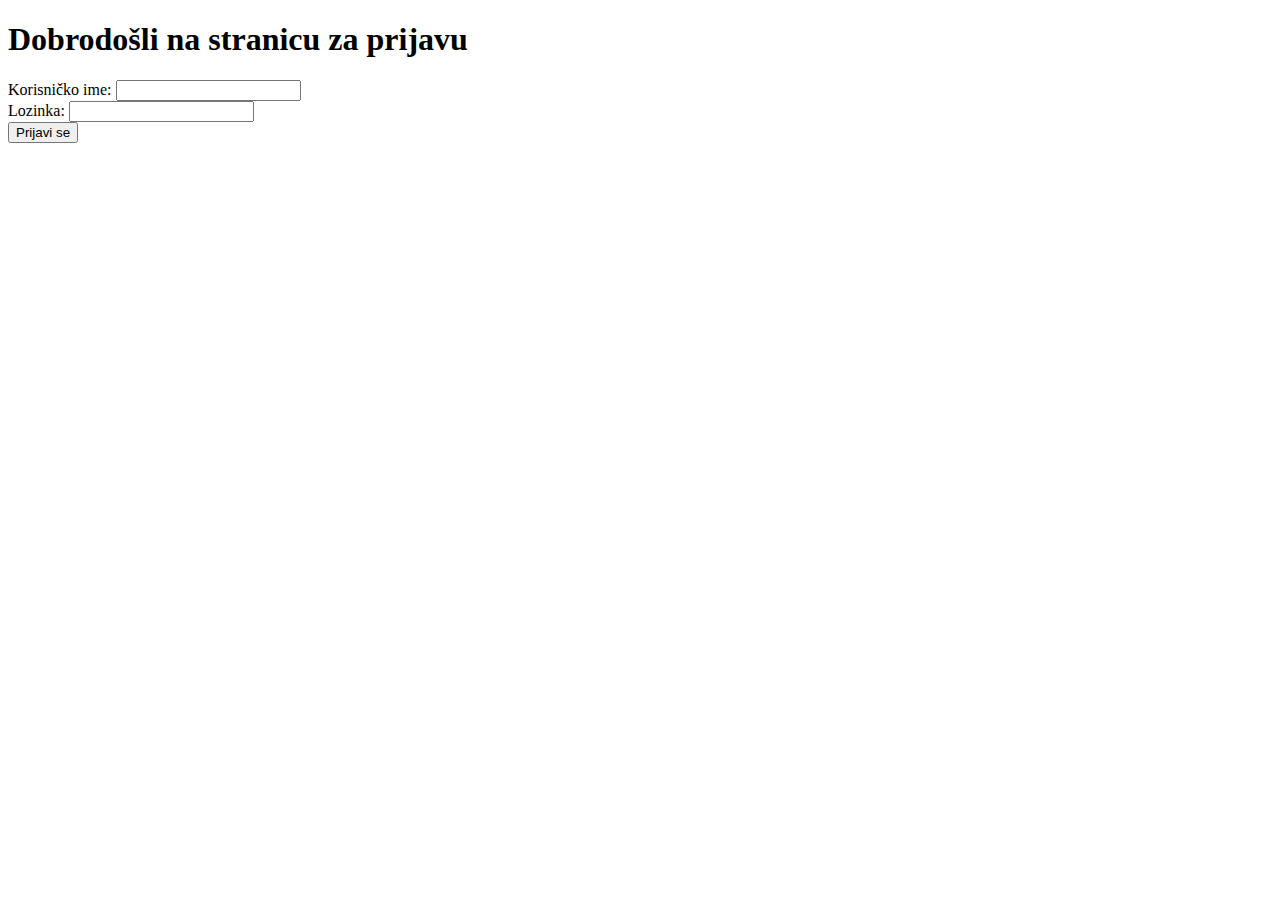
<file: index.html/index.html>
<!DOCTYPE html>
<html lang="hr">
<head>
  <meta charset="UTF-8">
  <title>Stranica za prijavu</title>
</head>
<body>
  <h1>Dobrodošli na stranicu za prijavu</h1>

  <form id="login-form" action="next-page.html" method="post">
    <label for="username">Korisničko ime:</label>
    <input type="text" id="username" name="username"><br>

    <label for="password">Lozinka:</label>
    <input type="password" id="password" name="password"><br>

    <input type="submit" value="Prijavi se">
  </form>

  <script>
    document.getElementById("login-form").addEventListener("submit", function(event) {
      event.preventDefault(); // spriječava podnošenje obrasca

      // provjera korisničkog imena i lozinke
      var username = document.getElementById("username").value;
      var password = document.getElementById("password").value;
      if (username === "admin" && password === "ognjen123") {
        // ako su korisničko ime i lozinka točni, preusmjeri korisnika na sljedeću stranicu
        window.location.href = this.action;
      } else {
        // inače, prikaži poruku o grešci
        alert("Pogrešno korisničko ime ili lozinka.");
      }
    });
  </script>
</body>
</html>
</file>
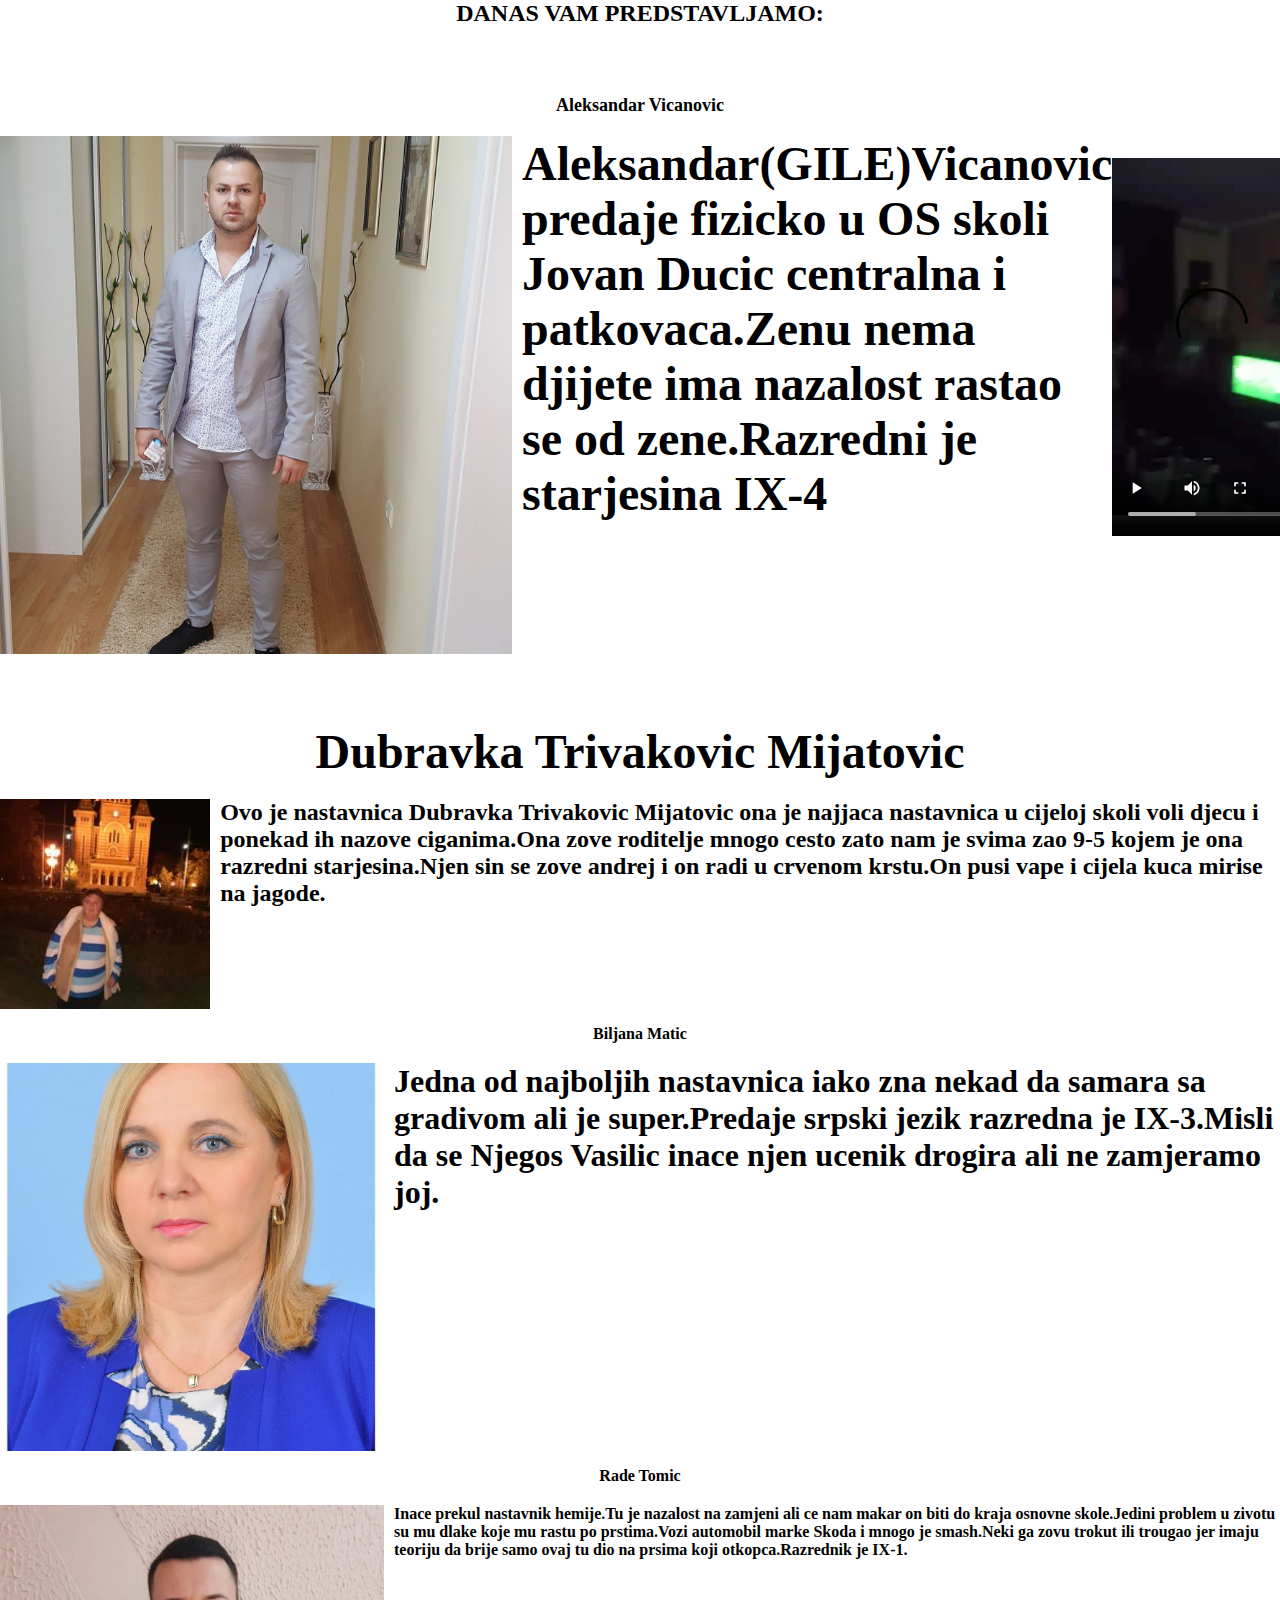
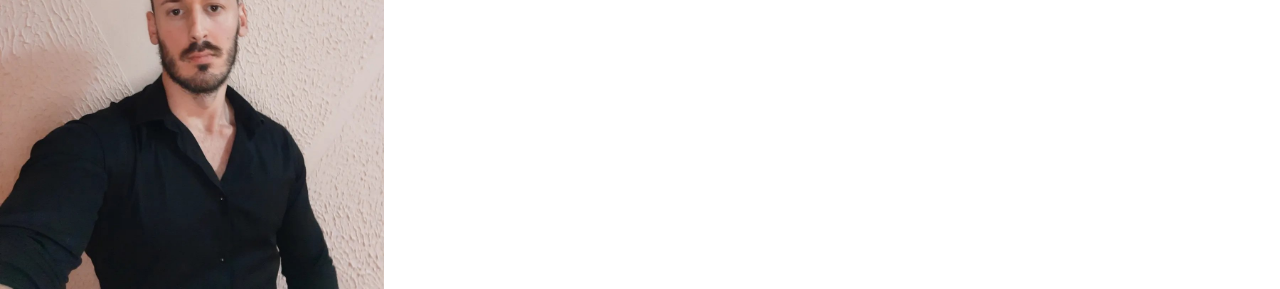
<file: index.html/next-page.html>
<html>
<head><title>NASTAVNICI</title></head>
<link rel="icon" href="logo/logo2.png">
<style>
  body {
    margin: 0; /* Uklonite margine sa tijela dokumenta po potrebi */
    padding: 0; /* Uklonite padding sa tijela dokumenta po potrebi */
  }

  .container {
    display: flex;
    align-items: flex-start;
    margin-top: 20px; /* Dodajte margin-top po potrebi za odstojanje od slike */
  }

  .container img {
    margin-right: 10px; /* Dodajte margine po potrebi za odstojanje izmeÄ‘u slike i teksta */
  }

  .container p {
    margin-top: 0; /* Postavljanje margine za vrh paragrafa na 0 kako bi se poravnao sa vrhom slike */
  }
</style>
<body>
  <p align="center"><b><font size="5">DANAS VAM PREDSTAVLJAMO:</font></b></p>
  <br><br>
  <p align="center"><b><font size="4">Aleksandar Vicanovic</font></b></p>
  <div class="container">
    <img src="images/27021878_2028996544052694_4684974757381384389_o.jpg" alt=":(" width="40%" height="60%">
  <font size="7"><b>Aleksandar(GILE)Vicanovic predaje fizicko u OS skoli Jovan Ducic centralna i patkovaca.Zenu nema djijete ima nazalost rastao se od zene.Razredni je starjesina IX-4</font></b>
  <p align="right"><video width="200" height="400" align="right" controls>
    <source src="video/12090347_1650812551871097_1898387104_n.mp4" type="video/mp4">
    <source src="video.webm" type="video/webm">
    Your browser does not support the video tag.
  </video> </p></div>
<br><br><br>
<p align="center"><b><font size="7">Dubravka Trivakovic Mijatovic</font></b></p>
<div class="container">
<img src="images/duca.jpg" alt=":(" width="50%" height="60%">
<b><font size="5">Ovo je nastavnica Dubravka Trivakovic Mijatovic ona je najjaca nastavnica u cijeloj skoli voli djecu i ponekad ih nazove ciganima.Ona zove roditelje mnogo cesto zato nam je svima zao 9-5 kojem je ona razredni starjesina.Njen sin se zove andrej i on radi u crvenom krstu.On pusi vape i cijela kuca mirise na jagode.</font></b>
  </div>
  <p align="center"><b><font>Biljana Matic</font></b></p>
  <div class="container">
  <img src="images/bilja.jpg" alt=":(" width="30%" height="55%">
<b><font size="6">Jedna od najboljih nastavnica iako zna nekad da samara sa gradivom ali je super.Predaje srpski jezik razredna je IX-3.Misli da se Njegos Vasilic inace njen ucenik drogira ali ne zamjeramo joj.</font></b>  
</div>
<p align="center"><b><font>Rade Tomic</font></b></p>
<div class="container">
<img src="images/rade.jpg" alt=":(" width="30%" height="55%">
<b><font>Inace prekul nastavnik hemije.Tu je nazalost na zamjeni ali ce nam makar on biti do kraja osnovne skole.Jedini problem u zivotu su mu dlake koje mu rastu po prstima.Vozi automobil marke Skoda i mnogo je smash.Neki ga zovu trokut ili trougao jer imaju teoriju da brije samo ovaj tu dio na prsima koji otkopca.Razrednik je IX-1. </font></b>
</div>
</body>
</html>
</file>
